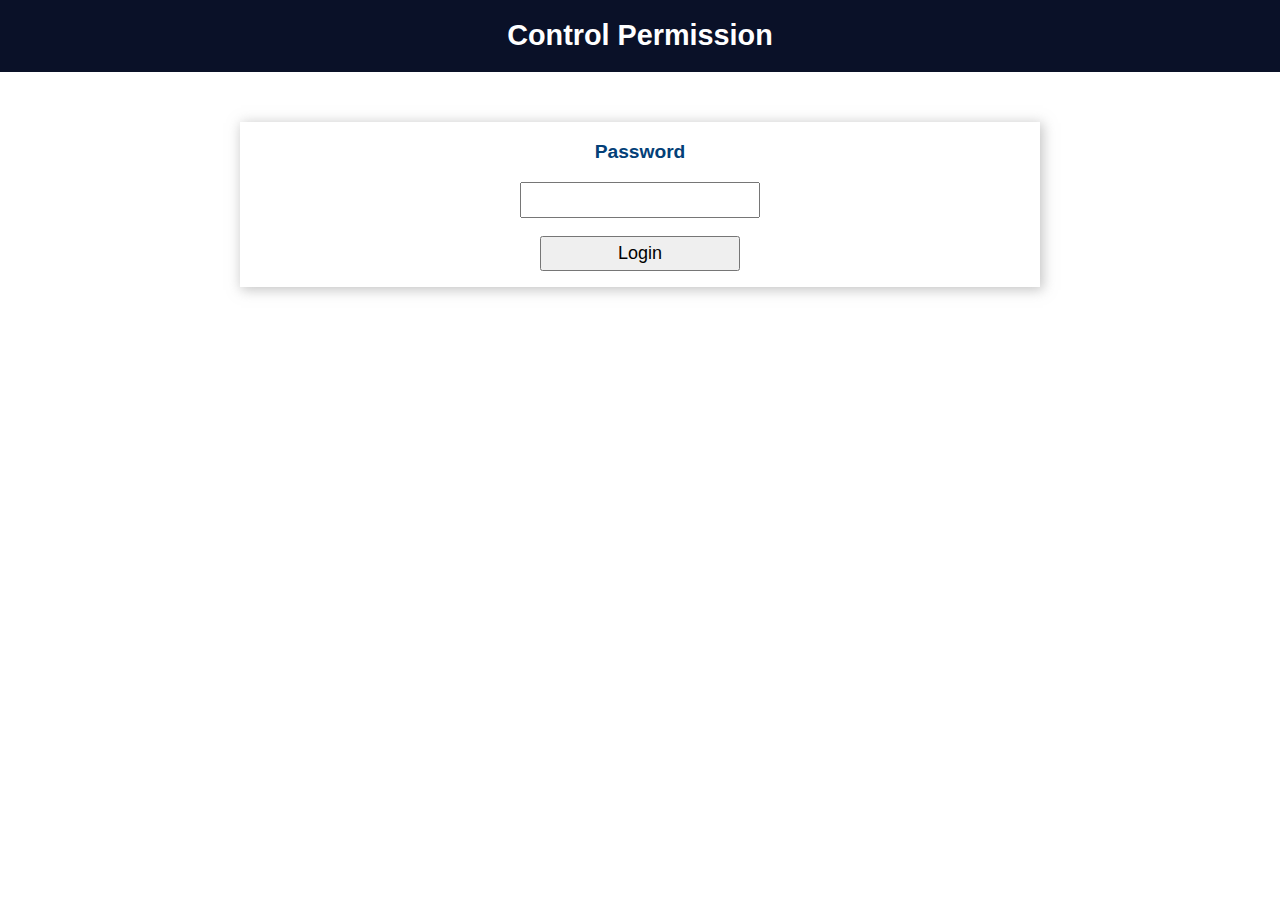
<file: data/index.html>
<!DOCTYPE html>
<html>
<head>
	<title>Welcome</title>
	<meta name="viewport" content="width=device-width, initial-scale=1">
	<link rel="stylesheet" type="text/css" href="style.css">
	<script src="login.js"></script>
</head>
<body>
	<div class="topnav">
		<h1>Control Permission</h1>
	</div>
	<div class="content">
		<form id="form_id" method="post" name="myform">
		<div class="card-grid">
			<div class="card">
				<p class="card-title">Password</p>
				<input style="height:30px; text-align:center; font-size:large" type="password" name="password" id="password"/>
				</br></br>
				<input style="height:35px; width:200px; font-size:large" type="button" value="Login" id="submit" onclick="validate()"/>
				<p></P>
			</div>
		</div>
		<p visibility: hidden><span id="demo"></span></p>
		</form>
	</div>
</body>
</html>
</file>
<file: data/style.css>
html {
	font-family: Arial, Helvetica, sans-serif;
	display: inline-block;
	text-align: center;
}
h1 {
	font-size: 1.8rem;
	color: white;
}
.topnav {
	overflow: hidden;
	background-color: #0A1128;
}
body {
	margin: 0;
}
.content {
	padding: 50px;
}
.card-grid {
	max-width: 800px;
	margin: 0 auto;
	display: grid;
	grid-gap: 2rem;
	grid-template-columns: repeat(auto-fit, minmax(200px, 1fr));
}
.card {
	background-color: white;
	box-shadow: 2px 2px 12px 1px rgba(140,140,140,.5);
}
.card-title {
	font-size: 1.2rem;
	font-weight: bold;
	color: #034078
}
.reading {
	font-size: 1.2rem;
	color:#1282A2;
}
.state {
  font-size: 1.2rem;
  color:#1282A2;
}
button {
  border: none;
  color: #FEFCFB;
  padding: 15px 32px;
  text-align: center;
  font-size: 16px;
  width: 150px;
  border-radius: 4px;
  transition-duration: 0.4s;
}
.button-off {
  background-color:#034078;
}
.button-off:hover {
  background-color: #1282A2;
}
.button-on {
  background-color:#858585;
}
.button-on:hover {
  background-color: #252524;
}
</file>
